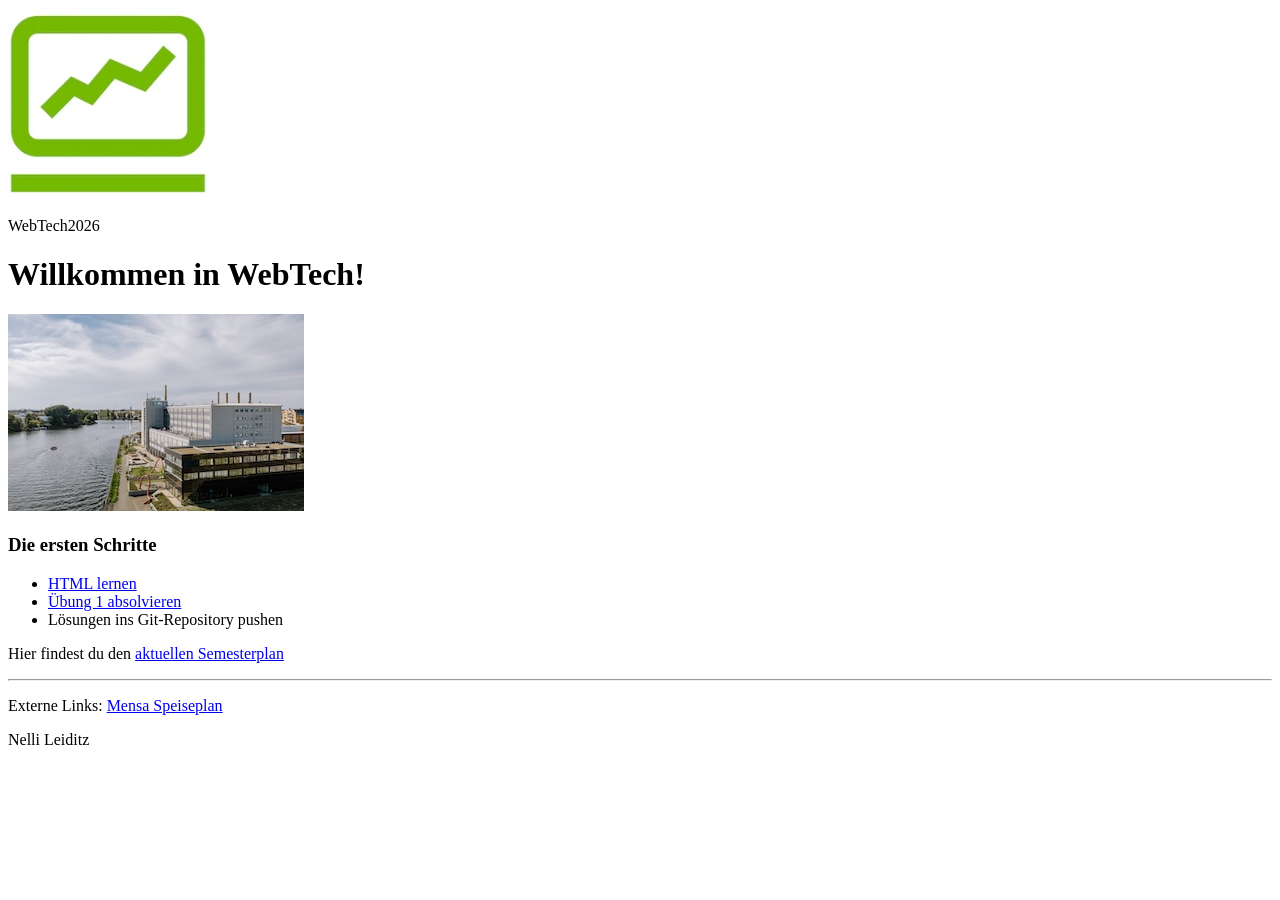
<file: uebungen/uebung1/index.html>
<!DOCTYPE html>
<html lang="en">
<head>
    <meta charset="UTF-8">
    <title>Übung 1</title>
</head>

<body>
    <header> 
        <img src="bilder/fiw.logo.jpeg" width="200" alt="FIW-Logo"/>
        <p>WebTech2026</p>
    </header>
   
    <main>
        <h1>Willkommen in WebTech!</h1>
        <img src="bilder/campus_wh.jpg" />
            <h3> Die ersten Schritte</h3>
            <ul>
                <li> <a href="https://www.w3schools.com/html/default.asp" target="_blank">HTML lernen</a></li>
                <li> <a href="https://freiheit.f4.htw-berlin.de/webtech/uebungen/#ubung-1" target="_blank">Übung 1 absolvieren</a></li>
                <li> Lösungen ins Git-Repository pushen</li>
            </ul>
        <p>Hier findest du den <a href="./unterseiten/plan.html">aktuellen Semesterplan</a></p>
        <hr>
        <p>Externe Links: <a href= "https://www.stw.berlin/mensen/einrichtungen/hochschule-für-technik-und-wirtschaft-berlin/mensa-htw-wilhelminenhof.html" target="_blank">Mensa Speiseplan</a></p>
    </main>
</body>

<footer> Nelli Leiditz </footer>
</html>
</file>
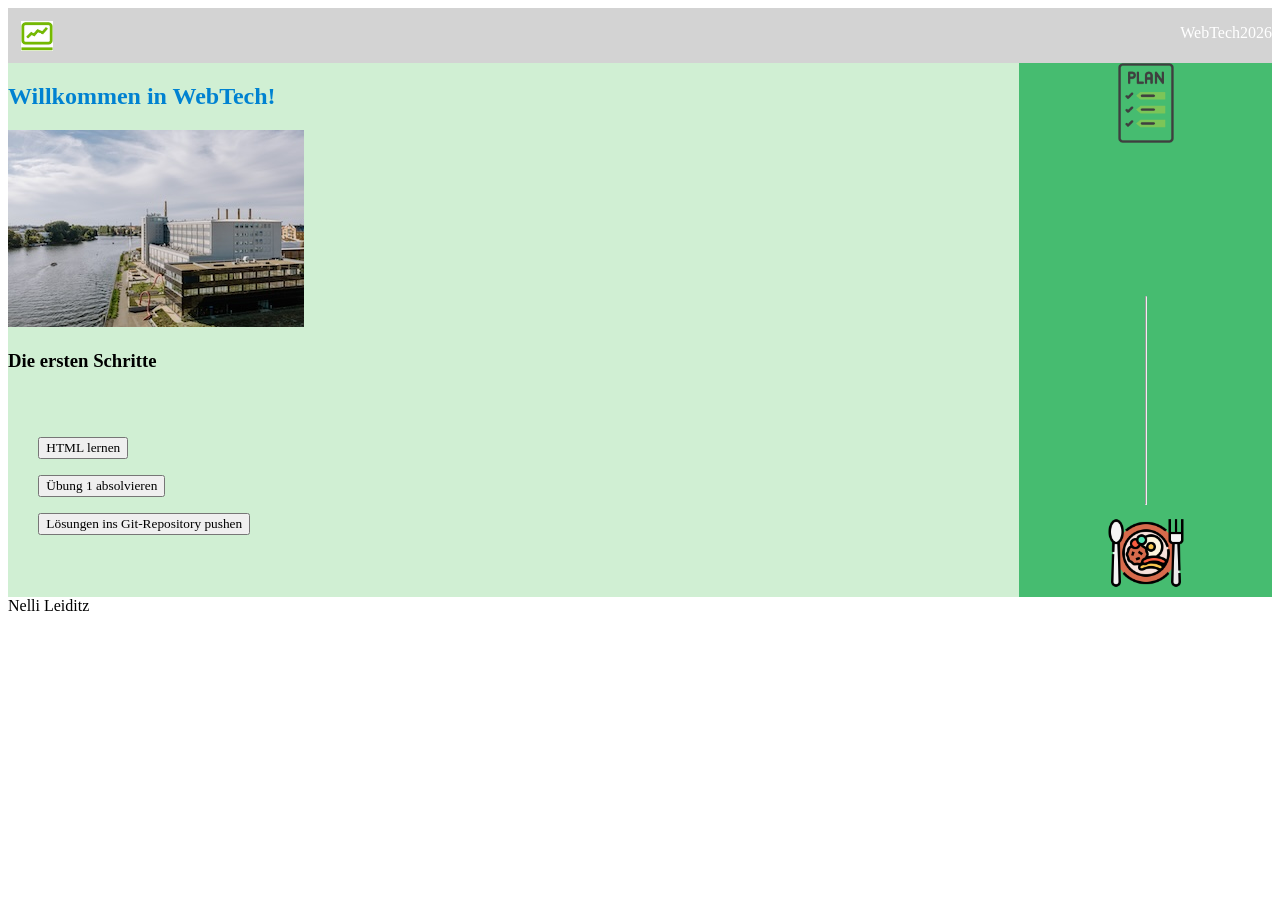
<file: uebungen/uebung2/index.html>
<!DOCTYPE html>
<html lang="en">
<head>
    <meta charset="UTF-8">
    <title>Übung 1</title>
    <link href="./styles/mystyles.css" rel="stylesheet">
</head>

<body>
    <header> 
        <img src="bilder/fiw.logo.jpeg" width="50" alt="FIW-Logo"/>
        <p>WebTech2026</p>
    </header>
   
    <main id="indexmain">
        <section>  
            <h1>Willkommen in WebTech!
            </h1>
            <img src="bilder/campus_wh.jpg" />
                <h3> Die ersten Schritte</h3>
                <ul>
                    <p><button type="button" onclick= href="https://www.w3schools.com/html/default.asp">HTML lernen</button></p>
                    <p><button type="button" onclick= href="https://freiheit.f4.htw-berlin.de/webtech/uebungen/#ubung-1">Übung 1 absolvieren</button></p>
                    <p><button type="button" >Lösungen ins Git-Repository pushen</button></p>
                </ul>
        </section>  
        <aside>  
            <a href="./unterseiten/plan.html"><img src="./bilder/plan.png" alt="Semesterplan"></a>
            <hr>
            <a href= "https://www.stw.berlin/mensen/einrichtungen/hochschule-für-technik-und-wirtschaft-berlin/mensa-htw-wilhelminenhof.html"><img src="./bilder/essen.png" alt="Mensa Speiseplan"></a>
        </aside>  
    </main>
</body>

<footer> Nelli Leiditz </footer>
</html>
</file>
<file: uebungen/uebung2/styles/mystyles.css>
* {
    font-family: vardana;
}


header {
        display: flex;
        justify-content: space-between;
        
        background-color: lightgrey;
        color: white;
            

        img {
            width: 2em;
            padding: 1%;
            }
        }

h1 {
    color: rgb(0,130,209);
    }

ul {
    padding: 3%
}

#indexmain {
background-color: rgb(208, 239, 211);
display: grid;
grid-template-columns: 4fr 1fr;

img {
    ;
}
}

main>aside {
    background-color: rgb(70, 188, 112);
    text-align: center;
    display: grid;
    grid-template-rows: 1fr 1fr;

    img {
        width: 5em;
    }
}

table {
    box-shadow:rgb(196, 195, 195);

    thead tr {
        background-color: rgb(115, 185, 0);
        padding: 2%;
    }
}
</file>
